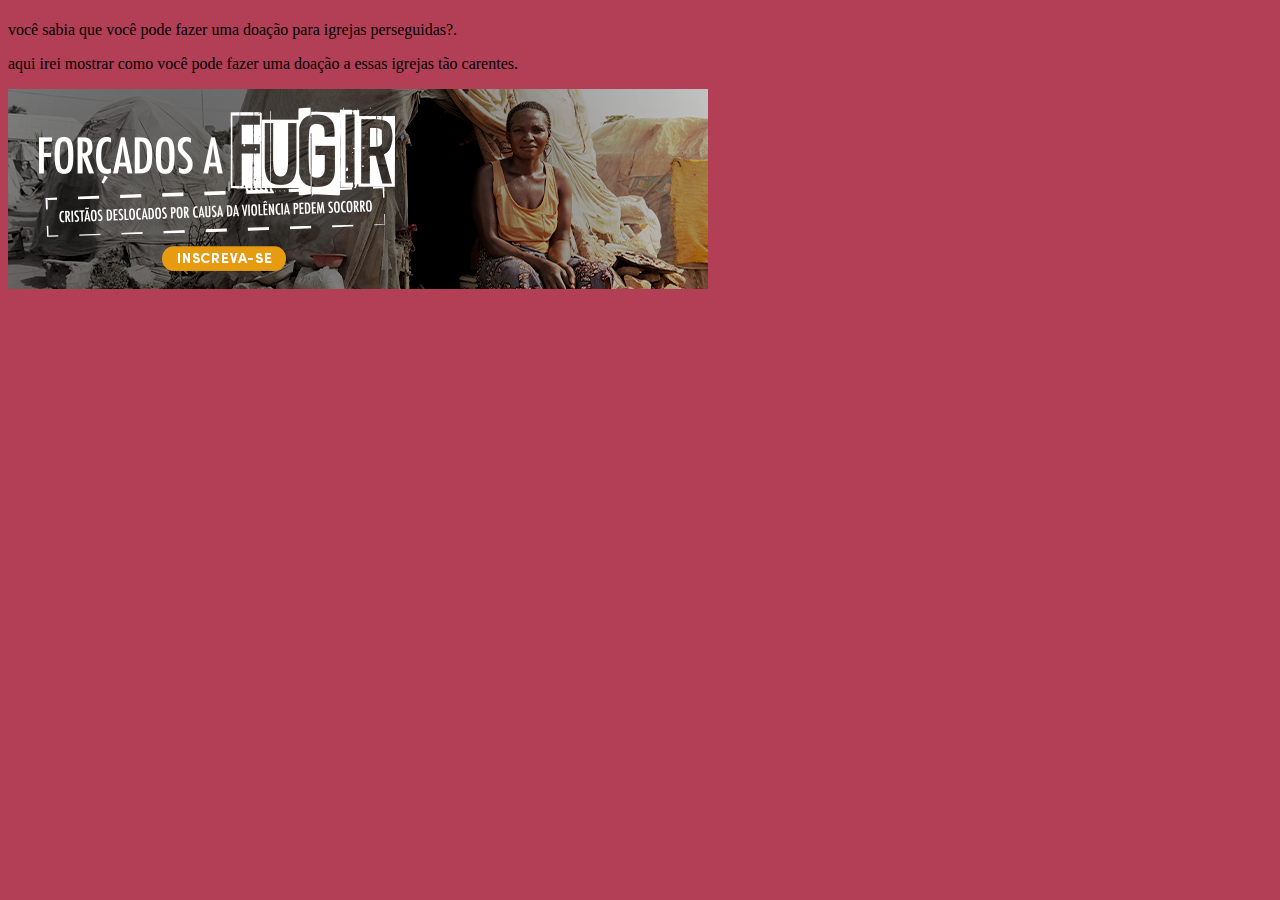
<file: index.html>
<!DOCTYPE html>
<html lang="en">
<head>
    <meta charset="UTF-8">
    <meta name="viewport" content="width=device-width, initial-scale=1.0">
    <title>Document</title> 
    <link rel="stylesheet" href="style.css">
</head>
<body>
   <h1 doar para igrejas perseguidas""></h1> 
   <p>você sabia que você pode fazer uma doação para igrejas perseguidas?. </p> 
   <p>aqui irei mostrar como você pode fazer uma doação a essas igrejas tão carentes.</p> 
   <img src="Rodapé_Increva-se-1730496970235.png">
</body>
</html>
</file>
<file: style.css>
body{
    background-color: rgba(159, 13, 42, 0.793);
}
</file>
